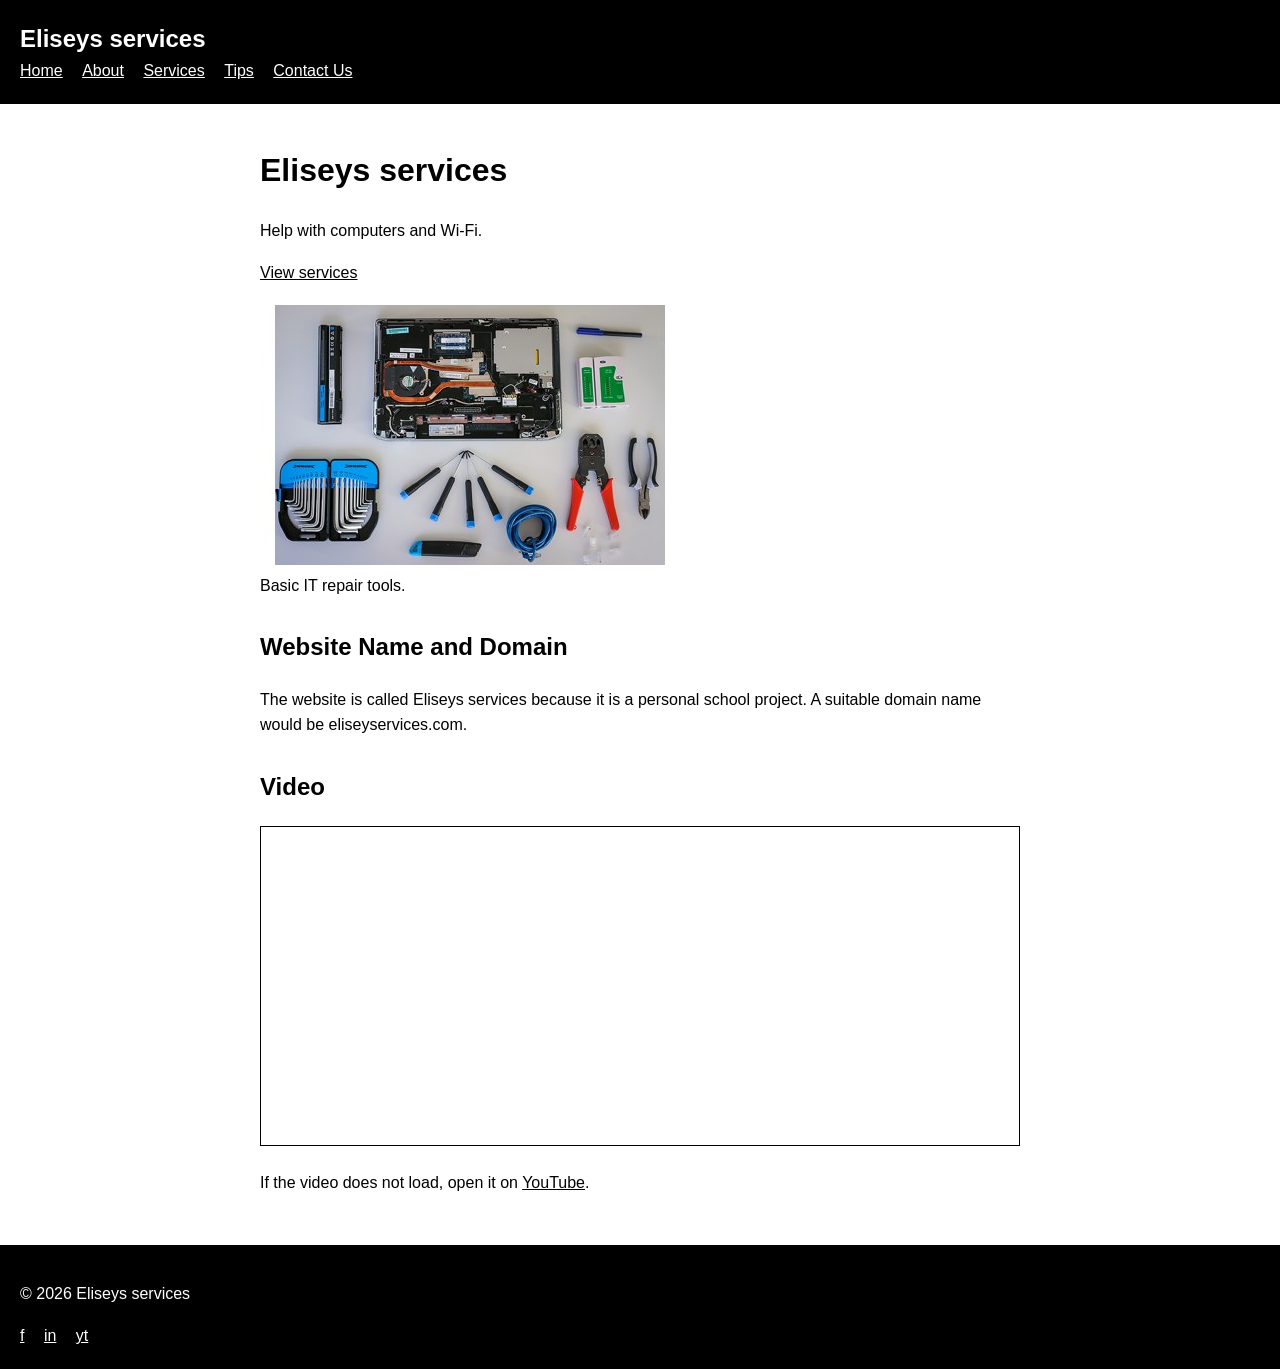
<file: index.html>
<!DOCTYPE html>
<html lang="en">
<head>
  <meta charset="UTF-8">
  <meta name="viewport" content="width=device-width, initial-scale=1.0">
  <meta name="description" content="Eliseys services for an IT help desk project.">
  <meta name="keywords" content="IT, help desk, computer support, Elisey">
  <meta name="author" content="Elisey">
  <title>Eliseys Services - Home</title>
  <link rel="stylesheet" href="style.css">
</head>
<body>
  <header>
    <div class="brand">Eliseys services</div>
    <nav>
      <a href="index.html">Home</a>
      <a href="about.html">About</a>
      <a href="services.html">Services</a>
      <a href="tips.html">Tips</a>
      <a href="contact.html">Contact Us</a>
    </nav>
  </header>

  <main>
    <div class="section">
        <h1>Eliseys services</h1>
        <p>Help with computers and Wi-Fi.</p>
        <a href="services.html">View services</a>
      <figure>
        <img src="images/repair-tools.jpg" alt="Laptop repair tools on a table">
        <figcaption>Basic IT repair tools.</figcaption>
      </figure>
    </div>

    <div class="section" id="website-name">
      <h2>Website Name and Domain</h2>
      <p>The website is called Eliseys services because it is a personal school project. A suitable domain name would be eliseyservices.com.</p>
    </div>

    <div class="section">
      <h2>Video</h2>
      <iframe src="https://www.youtube.com/embed/gdheyyNnJyk" title="How to clean your computer" referrerpolicy="strict-origin-when-cross-origin" allow="encrypted-media; picture-in-picture; fullscreen" allowfullscreen></iframe>
      <p>If the video does not load, open it on <a href="https://www.youtube.com/watch?v=gdheyyNnJyk">YouTube</a>.</p>
    </div>
  </main>

  <footer>
    <p>&copy; 2026 Eliseys services</p>
    <div class="social-links">
      <a href="https://www.facebook.com" class="social">f</a>
      <a href="https://www.instagram.com" class="social">in</a>
      <a href="https://www.youtube.com" class="social">yt</a>
    </div>
  </footer>
</body>
</html>
</file>
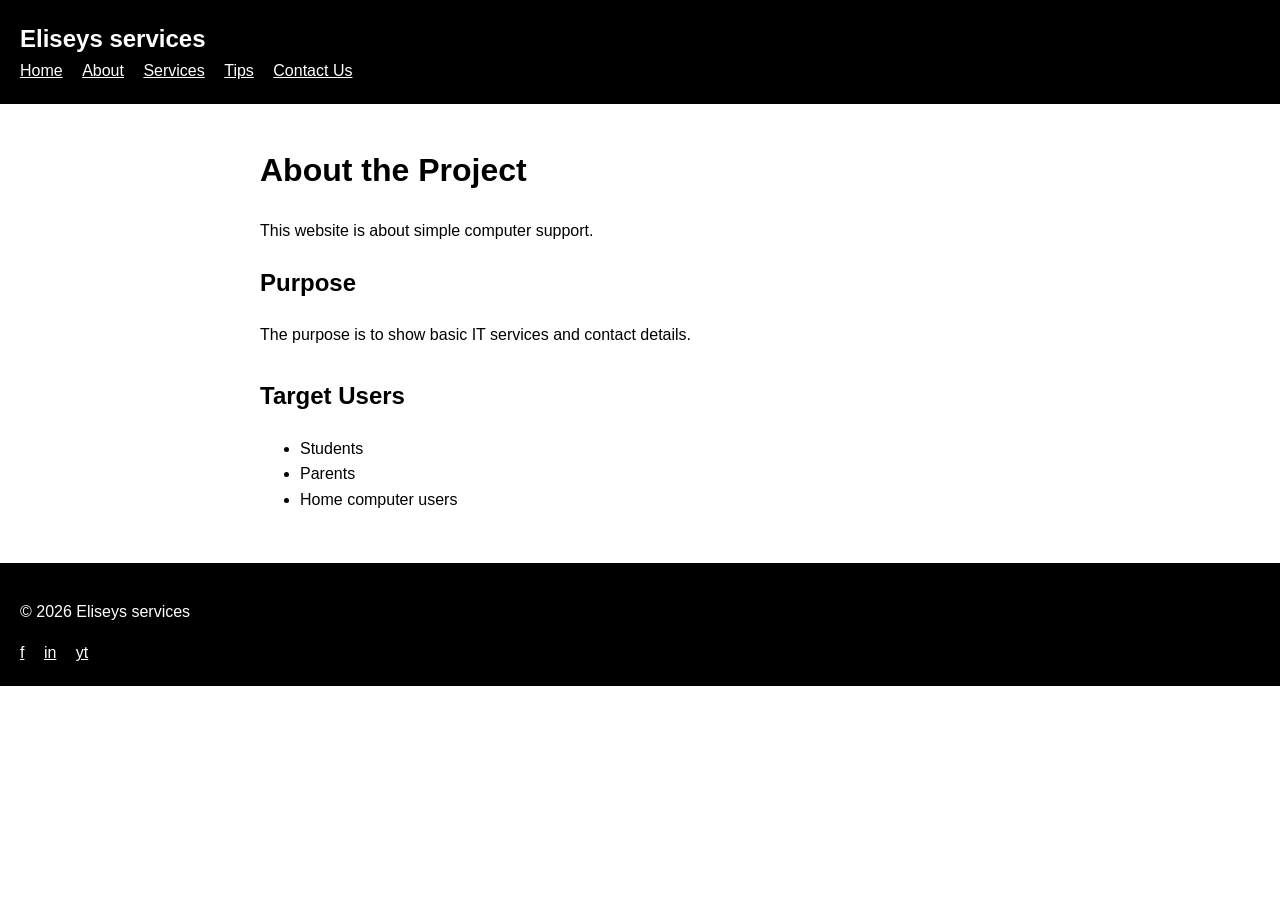
<file: about.html>
<!DOCTYPE html>
<html lang="en">
<head>
  <meta charset="UTF-8">
  <meta name="viewport" content="width=device-width, initial-scale=1.0">
  <meta name="description" content="About Eliseys services and the IT project purpose.">
  <meta name="keywords" content="IT project, about, computer help, Elisey">
  <meta name="author" content="Elisey">
  <title>Eliseys Services - About</title>
  <link rel="stylesheet" href="style.css">
</head>
<body>
  <header>
    <div class="brand">Eliseys services</div>
    <nav>
      <a href="index.html">Home</a>
      <a href="about.html">About</a>
      <a href="services.html">Services</a>
      <a href="tips.html">Tips</a>
      <a href="contact.html">Contact Us</a>
    </nav>
  </header>

  <main>
    <div class="page-title">
      <h1>About the Project</h1>
      <p>This website is about simple computer support.</p>
    </div>

      <div class="section">
        <h2>Purpose</h2>
        <p>The purpose is to show basic IT services and contact details.</p>
      </div>
      <div class="section">
        <h2>Target Users</h2>
        <ul>
          <li>Students</li>
          <li>Parents</li>
          <li>Home computer users</li>
        </ul>
      </div>
  </main>

  <footer>
    <p>&copy; 2026 Eliseys services</p>
    <div class="social-links">
      <a href="https://www.facebook.com" class="social">f</a>
      <a href="https://www.instagram.com" class="social">in</a>
      <a href="https://www.youtube.com" class="social">yt</a>
    </div>
  </footer>
</body>
</html>
</file>
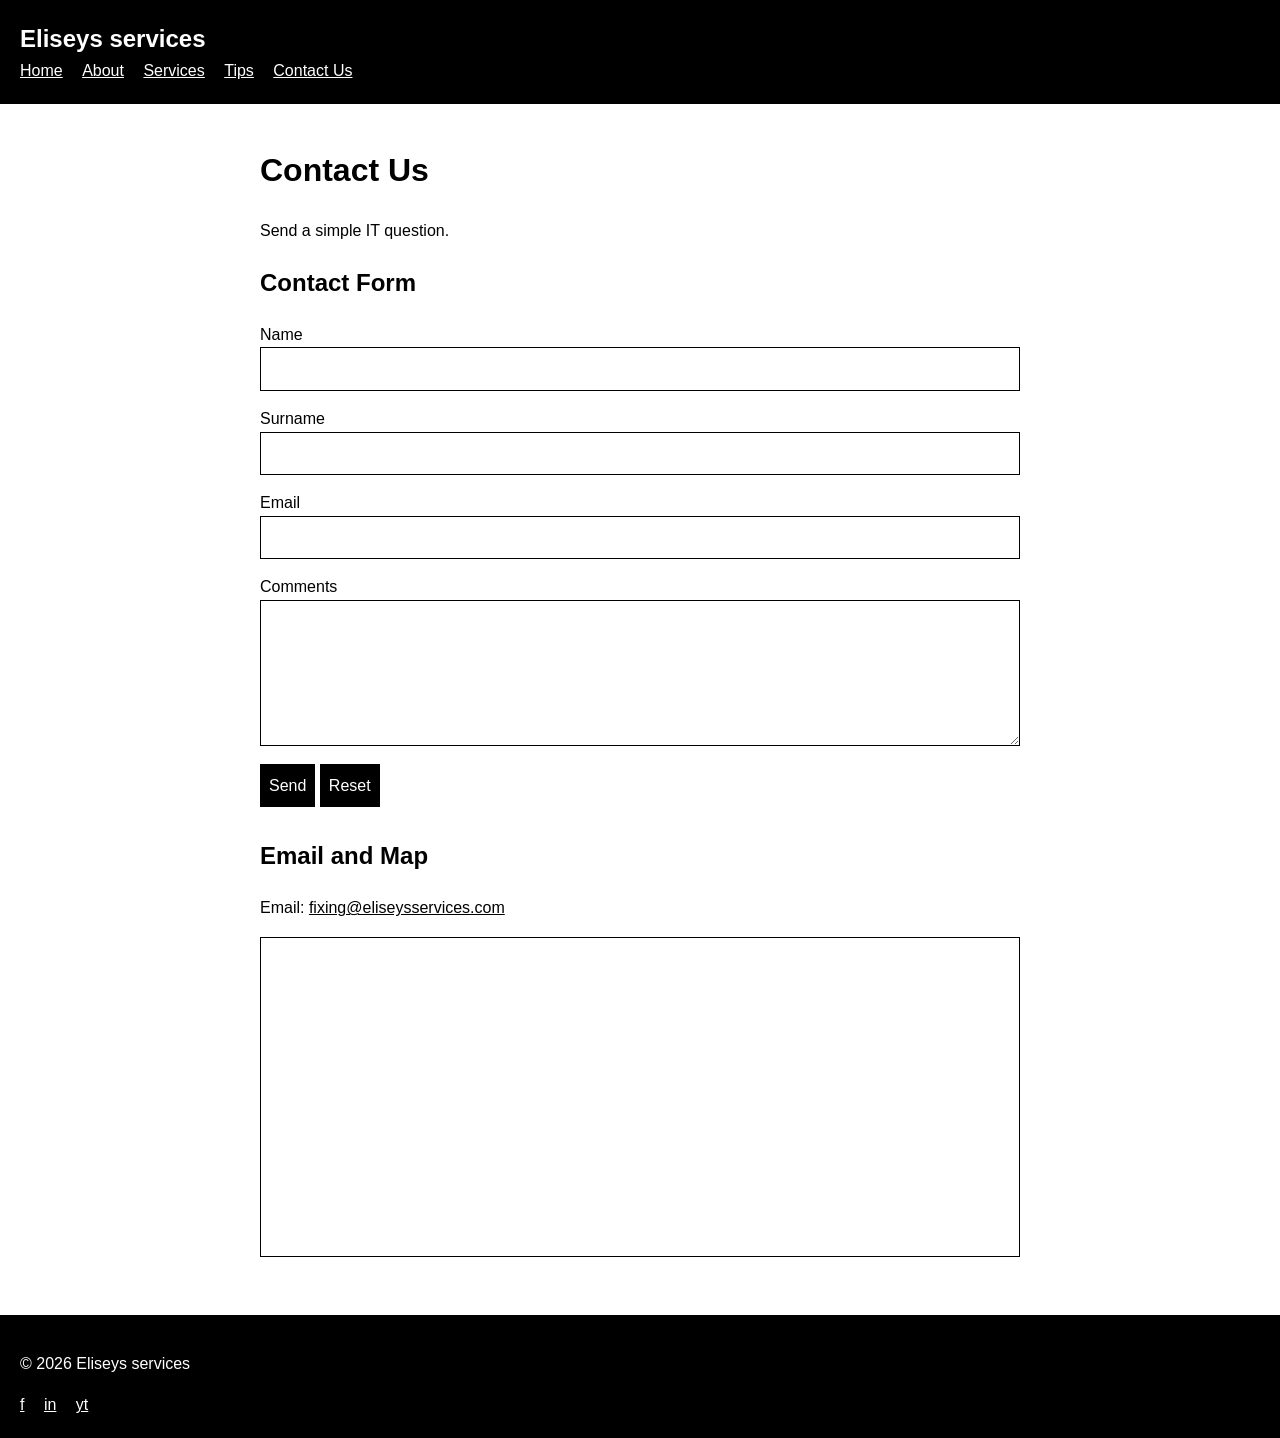
<file: contact.html>
<!DOCTYPE html>
<html lang="en">
<head>
  <meta charset="UTF-8">
  <meta name="viewport" content="width=device-width, initial-scale=1.0">
  <meta name="description" content="Contact Eliseys services for IT help.">
  <meta name="keywords" content="contact, IT help, support form, email">
  <meta name="author" content="Elisey">
  <title>Eliseys Services - Contact Us</title>
  <link rel="stylesheet" href="style.css">
</head>
<body>
  <header>
    <div class="brand">Eliseys services</div>
    <nav>
      <a href="index.html">Home</a>
      <a href="about.html">About</a>
      <a href="services.html">Services</a>
      <a href="tips.html">Tips</a>
      <a href="contact.html">Contact Us</a>
    </nav>
  </header>

  <main>
    <div class="page-title">
      <h1>Contact Us</h1>
      <p>Send a simple IT question.</p>
    </div>

      <div class="section">
        <h2>Contact Form</h2>
        <form>
          <label for="name">Name</label>
          <input type="text" id="name" name="name" required>

          <label for="surname">Surname</label>
          <input type="text" id="surname" name="surname" required>

          <label for="email">Email</label>
          <input type="email" id="email" name="email" required>

          <label for="comments">Comments</label>
          <textarea id="comments" name="comments" rows="5" required></textarea>

          <button type="submit">Send</button>
          <button type="reset">Reset</button>
        </form>
      </div>

      <div class="section">
        <h2>Email and Map</h2>
        <p>Email: <a href="mailto:fixing@eliseysservices.com">fixing@eliseysservices.com</a></p>
        <iframe src="https://www.openstreetmap.org/export/embed.html?bbox=14.505%2C35.895%2C14.520%2C35.905&amp;layer=mapnik" title="Map of Malta"></iframe>
      </div>
  </main>

  <footer>
    <p>&copy; 2026 Eliseys services</p>
    <div class="social-links">
      <a href="https://www.facebook.com" class="social">f</a>
      <a href="https://www.instagram.com" class="social">in</a>
      <a href="https://www.youtube.com" class="social">yt</a>
    </div>
  </footer>
</body>
</html>
</file>
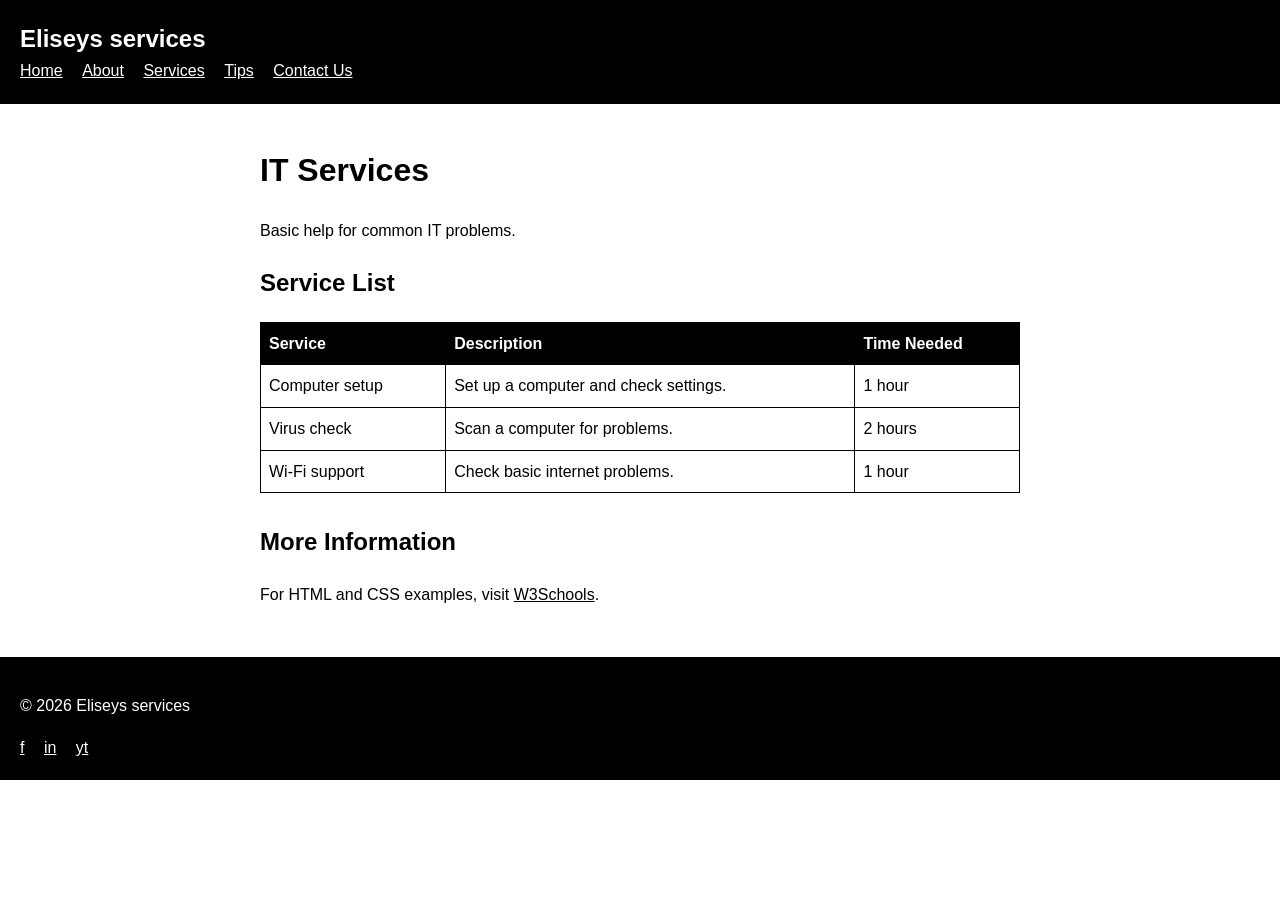
<file: services.html>
<!DOCTYPE html>
<html lang="en">
<head>
  <meta charset="UTF-8">
  <meta name="viewport" content="width=device-width, initial-scale=1.0">
  <meta name="description" content="IT services offered by Eliseys services.">
  <meta name="keywords" content="IT services, repairs, setup, security">
  <meta name="author" content="Elisey">
  <title>Eliseys Services - Services</title>
  <link rel="stylesheet" href="style.css">
</head>
<body>
  <header>
    <div class="brand">Eliseys services</div>
    <nav>
      <a href="index.html">Home</a>
      <a href="about.html">About</a>
      <a href="services.html">Services</a>
      <a href="tips.html">Tips</a>
      <a href="contact.html">Contact Us</a>
    </nav>
  </header>

  <main>
    <div class="page-title">
      <h1>IT Services</h1>
      <p>Basic help for common IT problems.</p>
    </div>

    <div class="section">
      <h2>Service List</h2>
      <table>
        <tr>
          <th>Service</th>
          <th>Description</th>
          <th>Time Needed</th>
        </tr>
        <tr>
          <td>Computer setup</td>
          <td>Set up a computer and check settings.</td>
          <td>1 hour</td>
        </tr>
        <tr>
          <td>Virus check</td>
          <td>Scan a computer for problems.</td>
          <td>2 hours</td>
        </tr>
        <tr>
          <td>Wi-Fi support</td>
          <td>Check basic internet problems.</td>
          <td>1 hour</td>
        </tr>
      </table>
    </div>

    <div class="section">
      <h2>More Information</h2>
      <p>For HTML and CSS examples, visit <a href="https://www.w3schools.com">W3Schools</a>.</p>
    </div>
  </main>

  <footer>
    <p>&copy; 2026 Eliseys services</p>
    <div class="social-links">
      <a href="https://www.facebook.com" class="social">f</a>
      <a href="https://www.instagram.com" class="social">in</a>
      <a href="https://www.youtube.com" class="social">yt</a>
    </div>
  </footer>
</body>
</html>
</file>
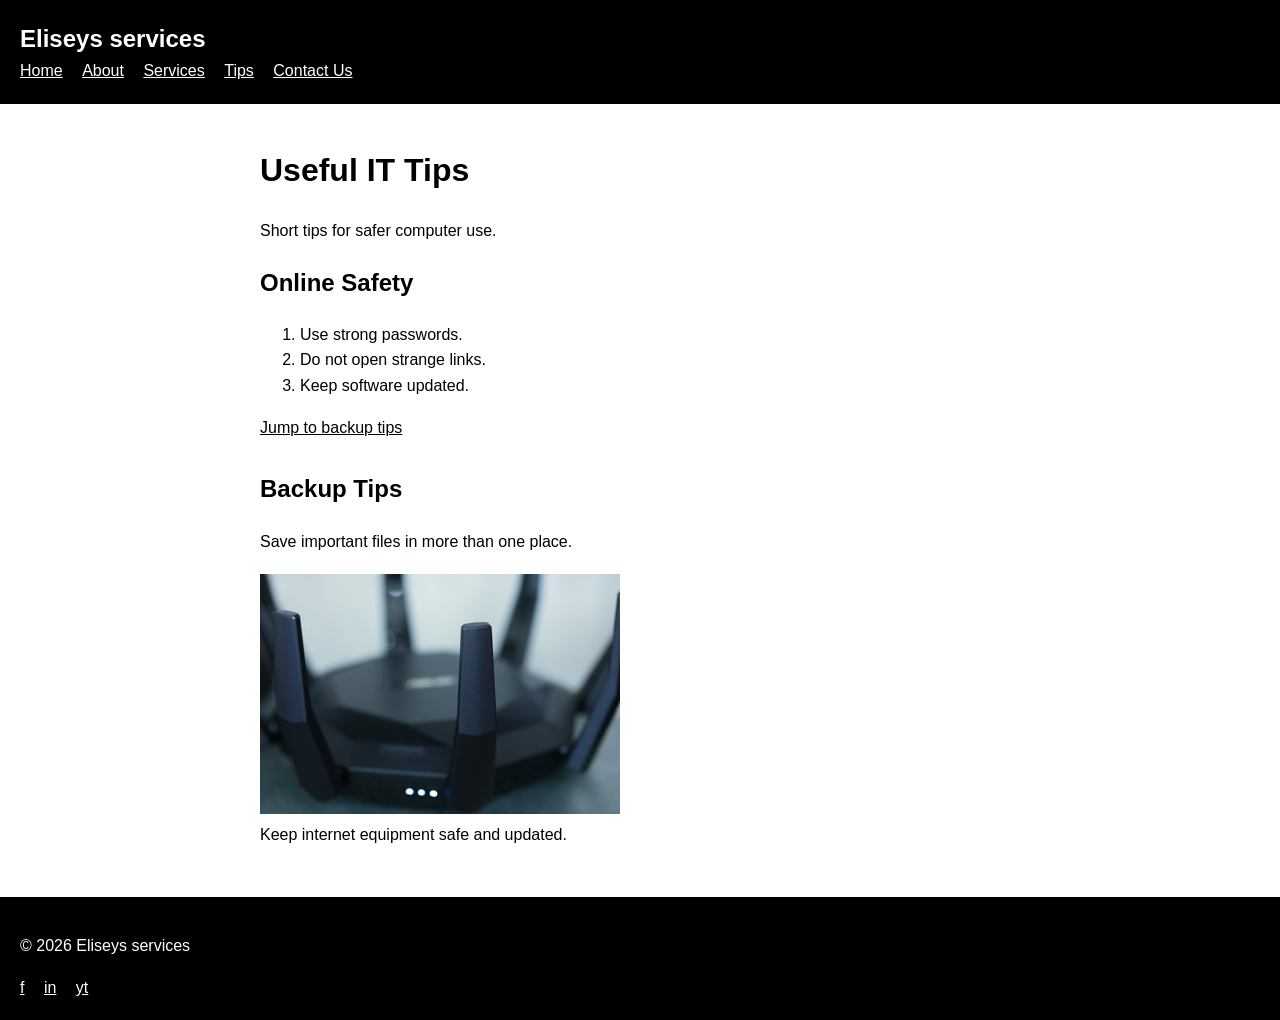
<file: tips.html>
<!DOCTYPE html>
<html lang="en">
<head>
  <meta charset="UTF-8">
  <meta name="viewport" content="width=device-width, initial-scale=1.0">
  <meta name="description" content="Computer safety tips from Eliseys services.">
  <meta name="keywords" content="IT tips, online safety, passwords, backups">
  <meta name="author" content="Elisey">
  <title>Eliseys Services - Tips</title>
  <link rel="stylesheet" href="style.css">
</head>
<body>
  <header>
    <div class="brand">Eliseys services</div>
    <nav>
      <a href="index.html">Home</a>
      <a href="about.html">About</a>
      <a href="services.html">Services</a>
      <a href="tips.html">Tips</a>
      <a href="contact.html">Contact Us</a>
    </nav>
  </header>

  <main>
    <div class="page-title">
      <h1>Useful IT Tips</h1>
      <p>Short tips for safer computer use.</p>
    </div>

    <div class="section">
      <h2 id="safety">Online Safety</h2>
      <ol>
        <li>Use strong passwords.</li>
        <li>Do not open strange links.</li>
        <li>Keep software updated.</li>
      </ol>
      <p><a href="#backup">Jump to backup tips</a></p>
    </div>

    <div class="section">
      <h2 id="backup">Backup Tips</h2>
      <p>Save important files in more than one place.</p>
      <figure>
        <img src="images/wifi-router.jpg" alt="Close up photo of a Wi-Fi router">
        <figcaption>Keep internet equipment safe and updated.</figcaption>
      </figure>
    </div>
  </main>

  <footer>
    <p>&copy; 2026 Eliseys services</p>
    <div class="social-links">
      <a href="https://www.facebook.com" class="social">f</a>
      <a href="https://www.instagram.com" class="social">in</a>
      <a href="https://www.youtube.com" class="social">yt</a>
    </div>
  </footer>
</body>
</html>
</file>
<file: style.css>
* {
  box-sizing: border-box;
}

body {
  margin: 0;
  background: white;
  color: black;
  font: 16px Arial, sans-serif;
  line-height: 1.6;
}

header, footer {
  padding: 20px;
  background: black;
  color: white;
}

.brand {
  font-size: 24px;
  font-weight: bold;
}

a {
  color: black;
}

header a, footer a {
  display: inline-block;
  margin-right: 15px;
  color: white;
}

main {
  max-width: 800px;
  margin: auto;
  padding: 20px;
}

.section {
  margin-bottom: 30px;
}

figure {
  margin: 20px 0;
}

img {
  max-width: 100%;
  height: auto;
}

table {
  width: 100%;
  border-collapse: collapse;
}

th, td {
  padding: 8px;
  border: 1px solid black;
  text-align: left;
}

th, button {
  background: black;
  color: white;
}

label {
  display: block;
  margin-top: 15px;
}

input, textarea, button {
  padding: 8px;
  border: 1px solid black;
  border-radius: 0;
  font: inherit;
}

input, textarea {
  width: 100%;
  background: white;
  color: black;
}

button {
  margin-top: 10px;
  cursor: pointer;
}

iframe {
  width: 100%;
  height: 320px;
  border: 1px solid black;
}
</file>
